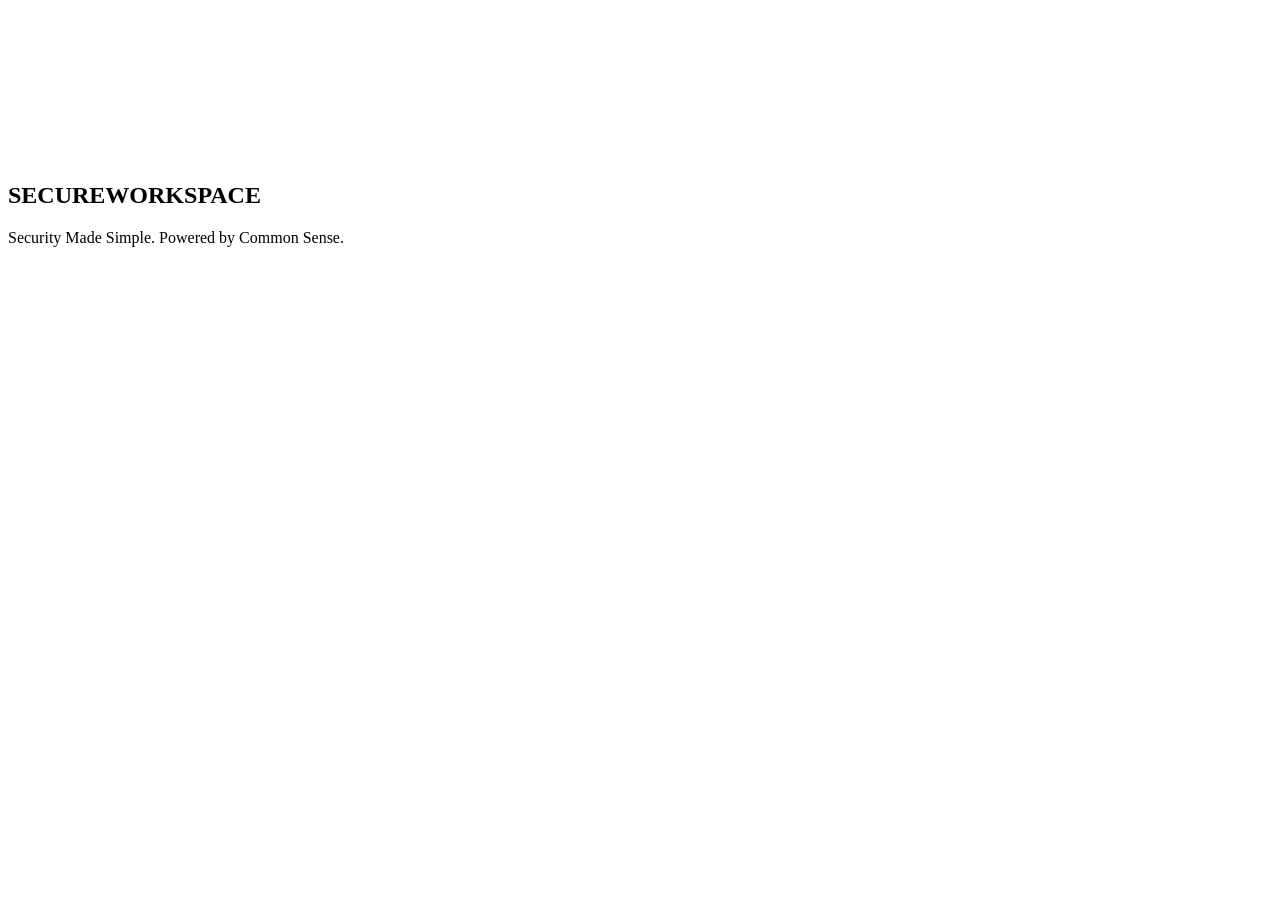
<file: gallery.html>
<!DOCTYPE html>
<html lang="en-US">
 <main>

        <section class="hero-video">

            <video autoplay muted loop playsinline>
                <source src="assets/videos/homepage.mp4" type="video/mp4">
                Your browser does not support the video tag.
            </video>

            <div class="hero-text">
                <h1>SECUREWORKSPACE</h1>
                <p>Security Made Simple. Powered by Common Sense.</p>
            </div>

        </section>

    </main>




</html>
</file>
